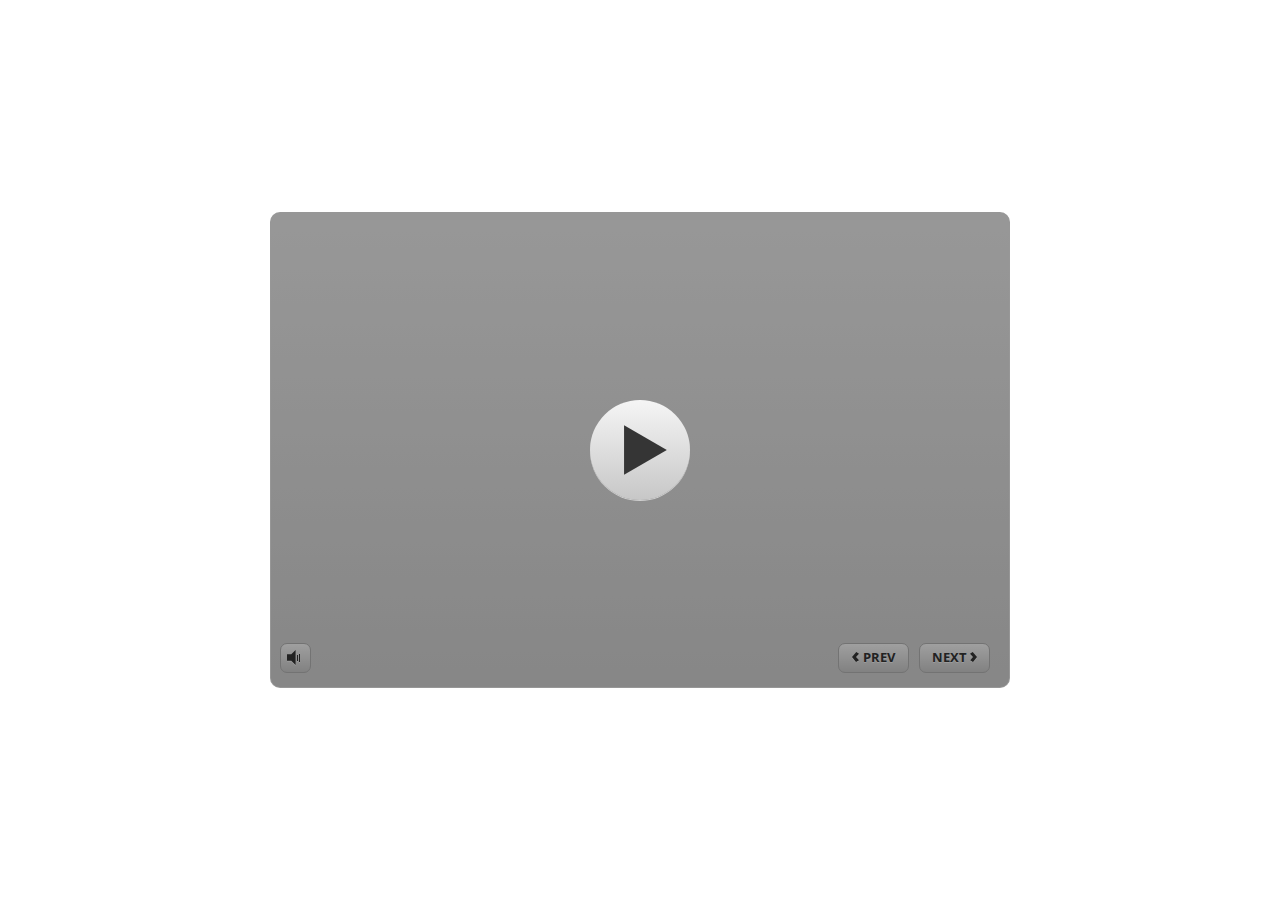
<file: story_html5.html>
<!DOCTYPE html>
<html lang="en-US">
<head>
  <meta charset="utf-8">
  <!-- Created using Storyline 3 - http://www.articulate.com  -->
  <!-- version: 3.11.23355.0 -->
  <title>media</title>
  <meta http-equiv="x-ua-compatible" content="IE=edge" />
  <meta name="viewport" content="width=device-width, initial-scale=1.0, user-scalable=no, shrink-to-fit=no, minimal-ui" />
  <meta name="apple-mobile-web-app-capable" content="yes" />
  <style>
    html, body { height: 100%; padding: 0; margin: 0 }
    #app { height: 100%; width: 100%; }
  </style>
  
  <script>window.THREE = { };</script>
</head>
<body style="background: #FFFFFF" class="cs-HTML theme-classic">
  <!-- 360 -->
  <script>!function(e){function n(e,i){return e.test(i)}function i(e){var i=e||navigator.userAgent,o=i.split("[FBAN");if(void 0!==o[1]&&(i=o[0]),this.apple={phone:n(t,i),ipod:n(d,i),tablet:!n(t,i)&&n(s,i),device:n(t,i)||n(d,i)||n(s,i)},this.amazon={phone:n(h,i),tablet:!n(h,i)&&n(a,i),device:n(h,i)||n(a,i)},this.android={phone:n(h,i)||n(b,i),tablet:!n(h,i)&&!n(b,i)&&(n(a,i)||n(r,i)),device:n(h,i)||n(a,i)||n(b,i)||n(r,i)},this.windows={phone:n(l,i),tablet:n(p,i),device:n(l,i)||n(p,i)},this.other={blackberry:n(f,i),blackberry10:n(u,i),opera:n(c,i),firefox:n(A,i),chrome:n(w,i),device:n(f,i)||n(u,i)||n(c,i)||n(A,i)||n(w,i)},this.seven_inch=n(v,i),this.any=this.apple.device||this.android.device||this.windows.device||this.other.device||this.seven_inch,this.phone=this.apple.phone||this.android.phone||this.windows.phone,this.tablet=this.apple.tablet||this.android.tablet||this.windows.tablet,"undefined"==typeof window)return this}function o(){var e=new i;return e.Class=i,e}var t=/iPhone/i,d=/iPod/i,s=/iPad/i,b=/(?=.*\bAndroid\b)(?=.*\bMobile\b)/i,r=/Android/i,h=/(?=.*\bAndroid\b)(?=.*\bSD4930UR\b)/i,a=/(?=.*\bAndroid\b)(?=.*\b(?:KFOT|KFTT|KFJWI|KFJWA|KFSOWI|KFTHWI|KFTHWA|KFAPWI|KFAPWA|KFARWI|KFASWI|KFSAWI|KFSAWA)\b)/i,l=/IEMobile/i,p=/(?=.*\bWindows\b)(?=.*\bARM\b)/i,f=/BlackBerry/i,u=/BB10/i,c=/Opera Mini/i,w=/(CriOS|Chrome)(?=.*\bMobile\b)/i,A=/(?=.*\bFirefox\b)(?=.*\bMobile\b)/i,v=new RegExp("(?:Nexus 7|BNTV250|Kindle Fire|Silk|GT-P1000)","i");"undefined"!=typeof module&&module.exports&&"undefined"==typeof window?module.exports=i:"undefined"!=typeof module&&module.exports&&"undefined"!=typeof window?module.exports=o():"function"==typeof define&&define.amd?define("isMobile",[],e.isMobile=o()):e.isMobile=o()}(this);
    window.isMobile.apple.tablet = window.isMobile.apple.tablet ||
      (navigator.platform === 'MacIntel' && navigator.maxTouchPoints > 1);
    window.isMobile.apple.device = window.isMobile.apple.device || window.isMobile.apple.tablet;
    window.isMobile.tablet = window.isMobile.tablet || window.isMobile.apple.tablet;
    window.isMobile.any = window.isMobile.any || window.isMobile.apple.tablet;
  </script>

  <div id="focus-sink" aria-hidden="true" tabIndex="-1"></div>

  <div id="preso"></div>
  <script>
    window.DS = {};
    window.globals = {
      DATA_PATH_BASE: '',
      HAS_FRAME: true,
      HAS_SLIDE: true,

      lmsPresent: false,
      tinCanPresent: false,
      cmi5Present: false,
      aoSupport: false,
      scale: 'noscale',
      captureRc: false,
      browserSize: 'optimal',
      bgColor: '#FFFFFF',
      features: '',
      themeName: 'classic',
      preloaderColor: '#FFFFFF',
      suppressAnalytics: false,
      productChannel: 'perpetual',
      publishSource: 'storyline',
      aid: '',
      cid: '681f53ec-1b42-4418-b869-1b5546e32588',
      playerVersion: '3.11.23355.0',
      maxIosVideoElements: 5,

      
      parseParams: function(qs) {
        if (window.globals.parsedParams != null) {
          return window.globals.parsedParams;
        }
        qs = (qs || window.location.search.substr(1)).split('+').join(' ');
        var params = {},
            tokens,
            re = /[?&]?([^=]+)=([^&]*)/g;

        while (tokens = re.exec(qs)) {
          params[decodeURIComponent(tokens[1]).trim()] =
            decodeURIComponent(tokens[2]).trim();
        }
        window.globals.parsedParams = params;
        return params;
      }

    };

    (function() {

      var classTypes = [ 'desktop', 'mobile', 'phone', 'tablet' ];

      var addDeviceClasses = function(prefix, testObj) {
        var curr, i;
        for (i = 0; i < classTypes.length; i++) {
          curr = classTypes[i];
          if (testObj[curr]) {
            document.body.classList.add(prefix + curr);
          }
        }
      };

      var params = window.globals.parseParams(),
          isDevicePreview = params.devicepreview === '1',
          isPhoneOverride = params.deviceType === 'phone' || (isDevicePreview && params.phone == '1'),
          isTabletOverride = (params.deviceType === 'tablet' || isDevicePreview) && !isPhoneOverride,
          isMobileOverride = isPhoneOverride || isTabletOverride;

      var deviceView = {
        desktop: !window.isMobile.any && !isMobileOverride,
        mobile: window.isMobile.any || isMobileOverride,
        phone: isPhoneOverride || (window.isMobile.phone && !isTabletOverride),
        tablet: isTabletOverride || window.isMobile.tablet
      };

      window.globals.deviceView = deviceView;
      window.isMobile.desktop = !window.isMobile.any;
      window.isMobile.mobile = window.isMobile.any;

      addDeviceClasses('view-', deviceView);

    })();
  </script>
  
  <script src='story_content/user.js' type=text/javascript></script>
  <div class="slide-loader"></div>

  <script type="text/javascript">
    if (window.globals.deviceView.isMobile) { var doc = document, loader = doc.body.querySelector('.slide-loader'); [ 1, 2, 3 ].forEach(function(n) { var d = doc.createElement('div'); d.style.backgroundColor = window.globals.preloaderColor; d.classList.add('mobile-loader-dot'); d.classList.add('dot' + n); loader.appendChild(d); }); }
  </script>

  <div class="mobile-load-title-overlay" style="display: none">
    <div class="mobile-load-title">media</div>
  </div>

  <div class="mobile-chrome-warning"></div>

  <script>
    
    if (window.autoSpider && window.vInterfaceObject) {
      document.querySelector('.mobile-load-title-overlay').style.display = 'none';
    }
  </script>

  

  <link rel="stylesheet" href="html5/data/css/output.min.css" data-noprefix />
</body>
<script src="html5/lib/scripts/ds-bootstrap.min.js"></script>
</html>
</file>
<file: html5/data/css/output.min.css>
@font-face {
  font-family: 'Open SansBold CharsBold98EBC325';
  src: url('[data-uri]');
  font-style: normal;
  font-weight: normal;
}
@font-face {
  font-family: 'Open Sans Charset1_ 6LS768F0DED';
  src: url('[data-uri]');
  font-style: normal;
  font-weight: normal;
}
@font-face {
  font-family: 'Articulate Extrabolbold4BC3A267';
  src: url('[data-uri]');
  font-style: normal;
  font-weight: normal;
}
@font-face {
  font-family: 'Articulate ExtrabolBold93B29344';
  src: url('[data-uri]');
  font-style: normal;
  font-weight: normal;
}
@font-face {
  font-family: 'Open Sans Charset0_v9TY33EDE6F2';
  src: url('[data-uri]');
  font-style: normal;
  font-weight: normal;
}
@font-face {
  font-family: 'Articulate Extrabolbold472DC2A8';
  src: url('[data-uri]');
  font-style: normal;
  font-weight: normal;
}
.cs-pxabnsnfns00000000101 .cs-infopanel  {
  box-shadow: 0 1px 0 rgba(184, 184, 184, 1);
  background: rgba(255, 255, 255, 1);
}
.cs-pxabnsnfns00000000101 .cs-infopanel .cs-link {
  color: rgba(124, 34, 128, 1);
}
.cs-pxabnsnfns00000000101 .cs-infopanel .cs-link:hover {
  color: rgba(0, 0, 238, 1);
}
.cs-pxabnsnfns00000000101 .cs-infopanel .cs-name {
  color: rgba(68, 68, 68, 1);
}
.cs-pxabnsnfns00000000101 .cs-infopanel .cs-title {
  color: rgba(153, 153, 153, 1);
}
.cs-pxabnsnfns00000000101 .cs-infopanelpopup  {
  box-shadow: 0 1px 0 rgba(184, 184, 184, 1);
  background: linear-gradient(180deg, rgba(233, 233, 233, 1) 0%, rgba(207, 207, 207, 1) 100%);
}
.cs-pxabnsnfns00000000101 .cs-infopanelpopup .cs-link {
  color: rgba(124, 34, 128, 1);
}
.cs-pxabnsnfns00000000101 .cs-infopanelpopup .cs-link:hover {
  color: rgba(0, 0, 238, 1);
}
.cs-pxabnsnfns00000000101 .cs-infopanelpopup .cs-name {
  color: rgba(68, 68, 68, 1);
}
.cs-pxabnsnfns00000000101 .cs-infopanelpopup .cs-bio {
  color: rgba(153, 153, 153, 1);
}
.cs-pxabnsnfns00000000101 .cs-timer  {
  color: rgba(85, 85, 85, 1);
}
.cs-pxabnsnfns00000000101 .cs-duration stop:first-child {
  stop-color: rgba(0, 215, 255, 1);
}
.cs-pxabnsnfns00000000101 .cs-duration stop:last-child {
  stop-color: rgba(0, 171, 255, 1);
}
.cs-pxabnsnfns00000000101 .cs-elapsed stop:first-child {
  stop-color: rgba(254, 227, 71, 1);
}
.cs-pxabnsnfns00000000101 .cs-elapsed stop:last-child {
  stop-color: rgba(252, 204, 42, 1);
}
.cs-pxabnsnfns00000000101 .cs-timer .cs-pie .cs-innerstroke {
  stroke: rgba(199, 199, 199, 1);
}
.cs-pxabnsnfns00000000101 .cs-timer .cs-pie .cs-innerborder {
  stroke: rgba(255, 255, 255, 1);
}
.cs-pxabnsnfns00000000101 .cs-window  {
  box-shadow: 0 8px 5px rgba(0, 0, 0, 0.2);
  border-color: rgba(234, 234, 234, 1);
  background: rgba(243, 243, 243, 1);
  color: rgba(85, 85, 85, 1);
}
.cs-pxabnsnfns00000000101 .cs-window .cs-diva {
  border-color: rgba(247, 247, 247, 1);
}
.cs-pxabnsnfns00000000101 .cs-window .cs-divb {
  border-color: rgba(211, 211, 211, 1);
}
.cs-pxabnsnfns00000000101 .cs-editor .cs-editor-slide {
  color: rgba(85, 85, 85, 1);
}
.cs-pxabnsnfns00000000101 .cs-editor .cs-editor-html {
  color: rgba(68, 68, 68, 1);
}
.cs-pxabnsnfns00000000101 .cs-editor .cs-editor-button {
  text-shadow: 0 1px 0 rgba(240, 240, 240, 1);
  color: rgba(53, 53, 53, 1);
  border-color: rgba(177, 177, 177, 1);
  background: linear-gradient(180deg, rgba(245, 245, 245, 1) 0%, rgba(199, 199, 199, 1) 100%);
}
.cs-pxabnsnfns00000000101 .cs-editor .cs-editor-button:hover {
  background: linear-gradient(180deg, rgba(242, 242, 242, 1) 0%, rgba(175, 175, 175, 1) 100%);
}
.cs-pxabnsnfns00000000101 .cs-editor .cs-editor-button:active {
  background: linear-gradient(180deg, rgba(199, 199, 199, 1) 0%, rgba(244, 244, 244, 1) 100%);
}
.cs-pxabnsnfns00000000101 .cs-listitem  {
  color: rgba(53, 53, 53, 1);
  border-color: rgba(223, 223, 223, 1);
}
.cs-pxabnsnfns00000000101 .cs-listitem.cs-viewed {
  color: rgba(144, 144, 144, 1);
}
.cs-pxabnsnfns00000000101 .cs-listitem.cs-selected {
  color: rgba(53, 53, 53, 1);
  background: rgba(192, 226, 241, 1);
}
.cs-pxabnsnfns00000000101 .cs-listitem.cs-selected:hover {
  background: rgba(192, 226, 241, 1);
}
.cs-pxabnsnfns00000000101 .cs-listitem.cs-selected.hover {
  background: rgba(192, 226, 241, 1);
}
.cs-pxabnsnfns00000000101 .cs-listitem.cs-selected:focus {
  background: rgba(192, 226, 241, 1);
}
.cs-pxabnsnfns00000000101 .cs-listitem .cs-icon-carrot {
  fill: rgba(53, 53, 53, 1);
}
.cs-pxabnsnfns00000000101 .cs-listitem .cs-icon-carrot .cs-shadow {
  fill: rgba(255, 255, 255, 1);
}
.cs-pxabnsnfns00000000101 .cs-listitem:hover {
  background: rgba(230, 230, 230, 1);
}
.cs-pxabnsnfns00000000101 .cs-listitem.hover {
  background: rgba(230, 230, 230, 1);
}
.cs-pxabnsnfns00000000101 .cs-listitem:focus {
  background: rgba(230, 230, 230, 1);
}
.cs-pxabnsnfns00000000101 .cs-glossary  {
  color: rgba(53, 53, 53, 1);
}
.cs-pxabnsnfns00000000101 .cs-glossary .cs-scrolling-panel {
  background: rgba(231, 231, 231, 1);
}
.cs-pxabnsnfns00000000101 .cs-glossary .cs-term.cs-selected .cs-choice-list-trigger {
  color: rgba(53, 53, 53, 1);
  background: rgba(192, 226, 241, 1);
}
.cs-pxabnsnfns00000000101 .cs-glossary .cs-term.cs-selected .cs-choice-list-trigger:focus {
  color: rgba(53, 53, 53, 1);
  background: rgba(192, 226, 241, 1);
}
.cs-pxabnsnfns00000000101 .cs-glossary .cs-term:hover .cs-choice-list-trigger {
  background: rgba(230, 230, 230, 1);
}
.cs-pxabnsnfns00000000101 .cs-glossary .cs-term.hover .cs-choice-list-trigger {
  background: rgba(230, 230, 230, 1);
}
.cs-pxabnsnfns00000000101 .cs-glossary .cs-term .cs-choice-list-trigger:focus {
  background: rgba(230, 230, 230, 1);
}
.cs-pxabnsnfns00000000101 .cs-glossary .cs-diva {
  border-color: rgba(226, 226, 226, 1);
}
.cs-pxabnsnfns00000000101 .cs-glossary .cs-divb {
  border-color: rgba(226, 226, 226, 1);
}
.cs-pxabnsnfns00000000101 .cs-glossary .cs-divc {
  border-color: rgba(250, 250, 250, 1);
}
.cs-pxabnsnfns00000000101 .cs-glossary .cs-heading {
  color: rgba(68, 68, 68, 1);
}
.cs-pxabnsnfns00000000101 .cs-resource .cs-separator {
  border-color: rgba(224, 224, 224, 1);
}
.cs-pxabnsnfns00000000101 .cs-outline  {
  color: rgba(68, 68, 68, 1);
}
.cs-pxabnsnfns00000000101 .cs-outline .cs-diva {
  border-color: rgba(198, 198, 198, 1);
}
.cs-pxabnsnfns00000000101 .cs-outline .cs-divb {
  border-color: rgba(249, 249, 249, 1);
}
.cs-pxabnsnfns00000000101 .cs-outline .cs-divc {
  border-color: rgba(225, 225, 225, 1);
}
.cs-pxabnsnfns00000000101 .cs-outline .cs-search-filter:hover {
  color: rgba(0, 0, 238, 1);
}
.cs-pxabnsnfns00000000101 .cs-outline .cs-search-filter.hover {
  color: rgba(0, 0, 238, 1);
}
.cs-pxabnsnfns00000000101 .cs-transcript  {
  color: rgba(68, 68, 68, 1);
}
.cs-pxabnsnfns00000000101 .cs-transcript .cs-div {
  border-color: rgba(225, 225, 225, 1);
}
.cs-pxabnsnfns00000000101 .cs-tabs:not(.topmenu-item) {
  color: rgba(85, 85, 85, 1);
}
.cs-pxabnsnfns00000000101 .cs-tabs .cs-inner-button:not(.topmenu-item) {
  text-shadow: 0 1px 0 rgba(240, 240, 240, 1);
}
.cs-pxabnsnfns00000000101 .cs-tabs:hover:not(.topmenu-item) {
  color: rgba(51, 51, 51, 1);
}
.cs-pxabnsnfns00000000101 .cs-tabs.cs-selected {
  background: rgba(243, 243, 243, 1);
  color: rgba(51, 51, 51, 1);
}
.cs-pxabnsnfns00000000101 .cs-seekcontrol  {
  background: linear-gradient(180deg, rgba(245, 245, 245, 1) 0%, rgba(199, 199, 199, 1) 100%);
  border-color: rgba(177, 177, 177, 1);
}
.cs-pxabnsnfns00000000101 .cs-seekcontrol .cs-button:hover .cs-icon {
  fill: rgba(85, 85, 85, 1);
}
.cs-pxabnsnfns00000000101 .cs-seekcontrol .cs-button.hover .cs-icon {
  fill: rgba(85, 85, 85, 1);
}
.cs-pxabnsnfns00000000101 .cs-seekcontrol .cs-button .cs-icon-shadow {
  fill: rgba(240, 240, 240, 1);
}
.cs-pxabnsnfns00000000101 .cs-seekcontrol .cs-button .cs-icon {
  fill: rgba(45, 45, 45, 1);
}
.cs-pxabnsnfns00000000101 .cs-seekcontrol .cs-seek .cs-fill {
  background: rgba(255, 255, 255, 1);
}
.cs-pxabnsnfns00000000101 .cs-seekcontrol .cs-seek {
  background: rgba(231, 231, 231, 1);
  border-color: rgba(184, 184, 184, 1);
}
.cs-pxabnsnfns00000000101 .cs-searchinput .cs-input {
  color: rgba(138, 138, 138, 1);
  border-color: rgba(173, 173, 173, 1);
  background: rgba(223, 223, 223, 1);
}
.cs-pxabnsnfns00000000101 .cs-searchinput .cs-input:focus {
  color: rgba(51, 51, 51, 1);
  background: rgba(250, 250, 250, 1);
}
.cs-pxabnsnfns00000000101 .cs-searchinput .cs-input:hover {
  box-shadow: inset 0 0 1px 0 rgba(107, 248, 255, 1);
}
.cs-pxabnsnfns00000000101 .cs-searchinput .cs-input.hover {
  box-shadow: inset 0 0 1px 0 rgba(107, 248, 255, 1);
}
.cs-pxabnsnfns00000000101 .cs-searchinput .cs-button .cs-icon {
  fill: rgba(138, 138, 138, 1);
}
.cs-pxabnsnfns00000000101 .cs-searchinput .cs-button:hover {
  fill: linear-gradient(180deg, rgba(245, 245, 245, 1) 0%, rgba(199, 199, 199, 1) 100%);
}
.cs-pxabnsnfns00000000101 .cs-searchinput .cs-button.hover {
  fill: linear-gradient(180deg, rgba(245, 245, 245, 1) 0%, rgba(199, 199, 199, 1) 100%);
}
.cs-pxabnsnfns00000000101 .cs-menu  {
  box-shadow: 0 1px 0 rgba(184, 184, 184, 1);
  background: rgba(243, 243, 243, 1);
}
.cs-pxabnsnfns00000000101 .cs-topmenu-item.active .cs-tab {
  background: rgba(243, 243, 243, 1);
}
.cs-pxabnsnfns00000000101 .cs-logo  {
  box-shadow: 0 1px 0 rgba(184, 184, 184, 1);
  background: rgba(255, 255, 255, 1);
}
.cs-pxabnsnfns00000000101 .cs-checkbox  {
  color: rgba(68, 68, 68, 1);
}
.cs-pxabnsnfns00000000101 .cs-checkbox:hover {
  border-color: rgba(107, 248, 255, 1);
}
.cs-pxabnsnfns00000000101 .cs-checkbox.hover {
  border-color: rgba(107, 248, 255, 1);
}
.cs-pxabnsnfns00000000101 .cs-checkbox .cs-box {
  color: rgba(255, 255, 255, 1);
  border-color: rgba(184, 184, 184, 1);
}
.cs-pxabnsnfns00000000101 .cs-checkbox .cs-box:checked::after {
  color: rgba(51, 204, 0, 1);
}
.cs-pxabnsnfns00000000101 .cs-button  {
  text-shadow: 0 1px 0 rgba(240, 240, 240, 1);
  color: rgba(53, 53, 53, 1);
  border-color: rgba(177, 177, 177, 1);
  background: linear-gradient(180deg, rgba(245, 245, 245, 1) 0%, rgba(199, 199, 199, 1) 100%);
  box-shadow: 0 1px 0 rgba(207, 207, 207, 1);
}
.cs-pxabnsnfns00000000101 .cs-button .cs-icon {
  fill: rgba(53, 53, 53, 1);
}
.cs-pxabnsnfns00000000101 .cs-button .cs-icon-shadow {
  fill: rgba(240, 240, 240, 1);
}
.cs-pxabnsnfns00000000101 .cs-button:hover {
  background: linear-gradient(180deg, rgba(242, 242, 242, 1) 0%, rgba(175, 175, 175, 1) 100%);
}
.cs-pxabnsnfns00000000101 .cs-button.hover {
  background: linear-gradient(180deg, rgba(242, 242, 242, 1) 0%, rgba(175, 175, 175, 1) 100%);
}
.cs-pxabnsnfns00000000101 .cs-button:active {
  background: linear-gradient(180deg, rgba(199, 199, 199, 1) 0%, rgba(244, 244, 244, 1) 100%);
}
.cs-pxabnsnfns00000000101 .cs-button.cs-disabled:hover {
  background: linear-gradient(180deg, rgba(245, 245, 245, 1) 0%, rgba(199, 199, 199, 1) 100%);
}
.cs-pxabnsnfns00000000101 .cs-button.cs-disabled.hover {
  background: linear-gradient(180deg, rgba(245, 245, 245, 1) 0%, rgba(199, 199, 199, 1) 100%);
}
.cs-pxabnsnfns00000000101 .cs-button.cs-disabled:active {
  background: linear-gradient(180deg, rgba(245, 245, 245, 1) 0%, rgba(199, 199, 199, 1) 100%);
}
.cs-pxabnsnfns00000000101 .cs-button.cs-volume:hover {
  background: linear-gradient(180deg, rgba(245, 245, 245, 1) 0%, rgba(199, 199, 199, 1) 100%);
}
.cs-pxabnsnfns00000000101 .cs-button.cs-volume.hover {
  background: linear-gradient(180deg, rgba(245, 245, 245, 1) 0%, rgba(199, 199, 199, 1) 100%);
}
.cs-pxabnsnfns00000000101 .cs-button.cs-volume:active {
  background: linear-gradient(180deg, rgba(245, 245, 245, 1) 0%, rgba(199, 199, 199, 1) 100%);
}
.cs-pxabnsnfns00000000101.cs-base  {
  color: rgba(85, 85, 85, 1);
  border-color: rgba(233, 233, 233, 1);
  background: linear-gradient(180deg, rgba(233, 233, 233, 1) 0%, rgba(207, 207, 207, 1) 100%);
}
.cs-pxabnsnfns00000000101.cs-base .cs-separator .cs-diva {
  background: rgba(211, 211, 211, 1);
}
.cs-pxabnsnfns00000000101.cs-base .cs-separator .cs-divb {
  background: rgba(247, 247, 247, 1);
}
.cs-pxabnsnfns00000000101.cs-base .cs-topmenu-item.active .cs-tab {
  border-color: rgba(211, 211, 211, 1);
}
.cs-pxabnsnfns00000000101.cs-base .cs-topmenu-item.active .cs-panel {
  border-color: rgba(211, 211, 211, 1);
}
.cs-pxabnsnfns00000000101.cs-base .cs-left {
  background: linear-gradient(180deg, rgba(219, 219, 219, 1) 0%, rgba(195, 195, 195, 1) 100%);
}
.cs-pxabnsnfns00000000101.cs-base .cs-area-primary .cs-slide-container {
  background: linear-gradient(180deg, rgba(233, 233, 233, 1) 0%, rgba(207, 207, 207, 1) 100%);
}
.cs-pxabnsnfns00000000101 .cs-volume::-moz-range-thumb {
  border-color: rgba(165, 165, 165, 1);
  box-shadow: inset 0 0 1px 0 rgba(212, 212, 212, 1);
  background: rgba(200, 200, 200, 1);
}
.cs-pxabnsnfns00000000101 .cs-volume::-ms-thumb {
  border-color: rgba(165, 165, 165, 1);
  box-shadow: inset 0 0 1px 0 rgba(212, 212, 212, 1);
  background: rgba(200, 200, 200, 1);
}
.cs-pxabnsnfns00000000101 .cs-volume::-webkit-slider-thumb {
  border-color: rgba(165, 165, 165, 1);
  box-shadow: inset 0 0 1px 0 rgba(212, 212, 212, 1);
  background: rgba(200, 200, 200, 1);
}
.cs-pxabnsnfns00000000101 .cs-volume::-moz-range-track {
  border-color: rgba(242, 242, 242, 1);
  background: linear-gradient(180deg, rgba(188, 188, 188, 1) 0%, rgba(188, 188, 188, 1) 50.196%, rgba(195, 195, 195, 1) 100%);
}
.cs-pxabnsnfns00000000101 .cs-volume::-ms-track {
  border-color: rgba(242, 242, 242, 1);
  background: linear-gradient(180deg, rgba(188, 188, 188, 1) 0%, rgba(188, 188, 188, 1) 50.196%, rgba(195, 195, 195, 1) 100%);
}
.cs-pxabnsnfns00000000101 .cs-volume::-webkit-slider-runnable-track {
  border-color: rgba(242, 242, 242, 1);
  background: linear-gradient(180deg, rgba(188, 188, 188, 1) 0%, rgba(188, 188, 188, 1) 50.196%, rgba(195, 195, 195, 1) 100%);
}
body.show-focus .tab-focus-box {
  border-color: rgba(255, 255, 0, 1);
}
.skipnav {
  border-color: rgba(255, 255, 0, 1);
}
.fn-npnxnanbsnfns00000000101 {
  font-family: 'Open SansD6FFC9F9';
  -webkit-font-variant-ligatures: no-common-ligatures;
  font-variant-ligatures: no-common-ligatures;
}
.fn-pxabnsnfns00000000101 {
  font-family: 'Open SansD6FFC9F9';
  -webkit-font-variant-ligatures: no-common-ligatures;
  font-variant-ligatures: no-common-ligatures;
}
.fn-npxnabnsnfns00000000101 {
  font-family: 'Open SansD6FFC9F9';
  -webkit-font-variant-ligatures: no-common-ligatures;
  font-variant-ligatures: no-common-ligatures;
}
.fn-npnxnanbnsnfns00000000101 {
  font-family: 'Open SansD6FFC9F9';
  -webkit-font-variant-ligatures: no-common-ligatures;
  font-variant-ligatures: no-common-ligatures;
}
.fn-pxabnsnfns00000000100 {
  font-family: 'Open SansD6FFC9F9';
  -webkit-font-variant-ligatures: no-common-ligatures;
  font-variant-ligatures: no-common-ligatures;
}
@font-face {
  font-family: 'Open SansD6FFC9F9';
  src: url('[data-uri]');
  font-style: normal;
  font-weight: bold;
}
@font-face {
  font-family: 'Open SansD6FFC9F9';
  src: url('[data-uri]');
  font-style: normal;
  font-weight: normal;
}
.cs-InvalidPromptSlide .cs-5qSkGBCzK8q-InvalidPromptSlide-btn0 {
  color: rgba(53, 53, 53, 1);
  border-color: rgba(177, 177, 177, 1);
  background: linear-gradient(180deg, rgba(245, 245, 245, 1) 0%, rgba(199, 199, 199, 1) 100%);
  text-shadow: 0 1px 0 rgba(240, 240, 240, 1);
}
.cs-InvalidPromptSlide .cs-5qSkGBCzK8q-InvalidPromptSlide-btn0 .cs-html {
  color: rgba(68, 68, 68, 1);
}
.cs-InvalidPromptSlide .cs-5qSkGBCzK8q-InvalidPromptSlide-btn0 .cs-slide {
  border-color: rgba(85, 85, 85, 1);
}
.cs-InvalidPromptSlide .cs-5qSkGBCzK8q-InvalidPromptSlide-btn0:hover {
  background: linear-gradient(180deg, rgba(242, 242, 242, 1) 0%, rgba(175, 175, 175, 1) 100%);
}
.cs-InvalidPromptSlide .cs-5qSkGBCzK8q-InvalidPromptSlide-btn0:active {
  background: linear-gradient(180deg, rgba(199, 199, 199, 1) 0%, rgba(244, 244, 244, 1) 100%);
}
.cs-PrintPromptSlide .cs-5qSkGBCzK8q-PrintPromptSlide-btn0 {
  color: rgba(53, 53, 53, 1);
  border-color: rgba(177, 177, 177, 1);
  background: linear-gradient(180deg, rgba(245, 245, 245, 1) 0%, rgba(199, 199, 199, 1) 100%);
  text-shadow: 0 1px 0 rgba(240, 240, 240, 1);
}
.cs-PrintPromptSlide .cs-5qSkGBCzK8q-PrintPromptSlide-btn0 .cs-html {
  color: rgba(68, 68, 68, 1);
}
.cs-PrintPromptSlide .cs-5qSkGBCzK8q-PrintPromptSlide-btn0 .cs-slide {
  border-color: rgba(85, 85, 85, 1);
}
.cs-PrintPromptSlide .cs-5qSkGBCzK8q-PrintPromptSlide-btn0:hover {
  background: linear-gradient(180deg, rgba(242, 242, 242, 1) 0%, rgba(175, 175, 175, 1) 100%);
}
.cs-PrintPromptSlide .cs-5qSkGBCzK8q-PrintPromptSlide-btn0:active {
  background: linear-gradient(180deg, rgba(199, 199, 199, 1) 0%, rgba(244, 244, 244, 1) 100%);
}
.cs-ScrollPromptSlide .cs-5qSkGBCzK8q-ScrollPromptSlide-btn0 {
  color: rgba(53, 53, 53, 1);
  border-color: rgba(177, 177, 177, 1);
  background: linear-gradient(180deg, rgba(245, 245, 245, 1) 0%, rgba(199, 199, 199, 1) 100%);
  text-shadow: 0 1px 0 rgba(240, 240, 240, 1);
}
.cs-ScrollPromptSlide .cs-5qSkGBCzK8q-ScrollPromptSlide-btn0 .cs-html {
  color: rgba(68, 68, 68, 1);
}
.cs-ScrollPromptSlide .cs-5qSkGBCzK8q-ScrollPromptSlide-btn0 .cs-slide {
  border-color: rgba(85, 85, 85, 1);
}
.cs-ScrollPromptSlide .cs-5qSkGBCzK8q-ScrollPromptSlide-btn0:hover {
  background: linear-gradient(180deg, rgba(242, 242, 242, 1) 0%, rgba(175, 175, 175, 1) 100%);
}
.cs-ScrollPromptSlide .cs-5qSkGBCzK8q-ScrollPromptSlide-btn0:active {
  background: linear-gradient(180deg, rgba(199, 199, 199, 1) 0%, rgba(244, 244, 244, 1) 100%);
}
.cs-ResumePromptSlide .cs-5qSkGBCzK8q-ResumePromptSlide-btn0 {
  color: rgba(53, 53, 53, 1);
  border-color: rgba(177, 177, 177, 1);
  background: linear-gradient(180deg, rgba(245, 245, 245, 1) 0%, rgba(199, 199, 199, 1) 100%);
  text-shadow: 0 1px 0 rgba(240, 240, 240, 1);
}
.cs-ResumePromptSlide .cs-5qSkGBCzK8q-ResumePromptSlide-btn0 .cs-html {
  color: rgba(68, 68, 68, 1);
}
.cs-ResumePromptSlide .cs-5qSkGBCzK8q-ResumePromptSlide-btn0 .cs-slide {
  border-color: rgba(85, 85, 85, 1);
}
.cs-ResumePromptSlide .cs-5qSkGBCzK8q-ResumePromptSlide-btn0:hover {
  background: linear-gradient(180deg, rgba(242, 242, 242, 1) 0%, rgba(175, 175, 175, 1) 100%);
}
.cs-ResumePromptSlide .cs-5qSkGBCzK8q-ResumePromptSlide-btn0:active {
  background: linear-gradient(180deg, rgba(199, 199, 199, 1) 0%, rgba(244, 244, 244, 1) 100%);
}
.cs-ResumePromptSlide .cs-5qSkGBCzK8q-ResumePromptSlide-btn1 {
  color: rgba(53, 53, 53, 1);
  border-color: rgba(177, 177, 177, 1);
  background: linear-gradient(180deg, rgba(245, 245, 245, 1) 0%, rgba(199, 199, 199, 1) 100%);
  text-shadow: 0 1px 0 rgba(240, 240, 240, 1);
}
.cs-ResumePromptSlide .cs-5qSkGBCzK8q-ResumePromptSlide-btn1 .cs-html {
  color: rgba(68, 68, 68, 1);
}
.cs-ResumePromptSlide .cs-5qSkGBCzK8q-ResumePromptSlide-btn1 .cs-slide {
  border-color: rgba(85, 85, 85, 1);
}
.cs-ResumePromptSlide .cs-5qSkGBCzK8q-ResumePromptSlide-btn1:hover {
  background: linear-gradient(180deg, rgba(242, 242, 242, 1) 0%, rgba(175, 175, 175, 1) 100%);
}
.cs-ResumePromptSlide .cs-5qSkGBCzK8q-ResumePromptSlide-btn1:active {
  background: linear-gradient(180deg, rgba(199, 199, 199, 1) 0%, rgba(244, 244, 244, 1) 100%);
}
.cs-ExternalInterfaceErrorSlide .cs-buttonOK {
  color: rgba(53, 53, 53, 1);
  border-color: rgba(177, 177, 177, 1);
  background: linear-gradient(180deg, rgba(245, 245, 245, 1) 0%, rgba(199, 199, 199, 1) 100%);
  text-shadow: 0 1px 0 rgba(240, 240, 240, 1);
}
.cs-ExternalInterfaceErrorSlide .cs-buttonOK .cs-html {
  color: rgba(68, 68, 68, 1);
}
.cs-ExternalInterfaceErrorSlide .cs-buttonOK .cs-slide {
  border-color: rgba(85, 85, 85, 1);
}
.cs-ExternalInterfaceErrorSlide .cs-buttonOK:hover {
  background: linear-gradient(180deg, rgba(242, 242, 242, 1) 0%, rgba(175, 175, 175, 1) 100%);
}
.cs-ExternalInterfaceErrorSlide .cs-buttonOK:active {
  background: linear-gradient(180deg, rgba(199, 199, 199, 1) 0%, rgba(244, 244, 244, 1) 100%);
}
</file>
